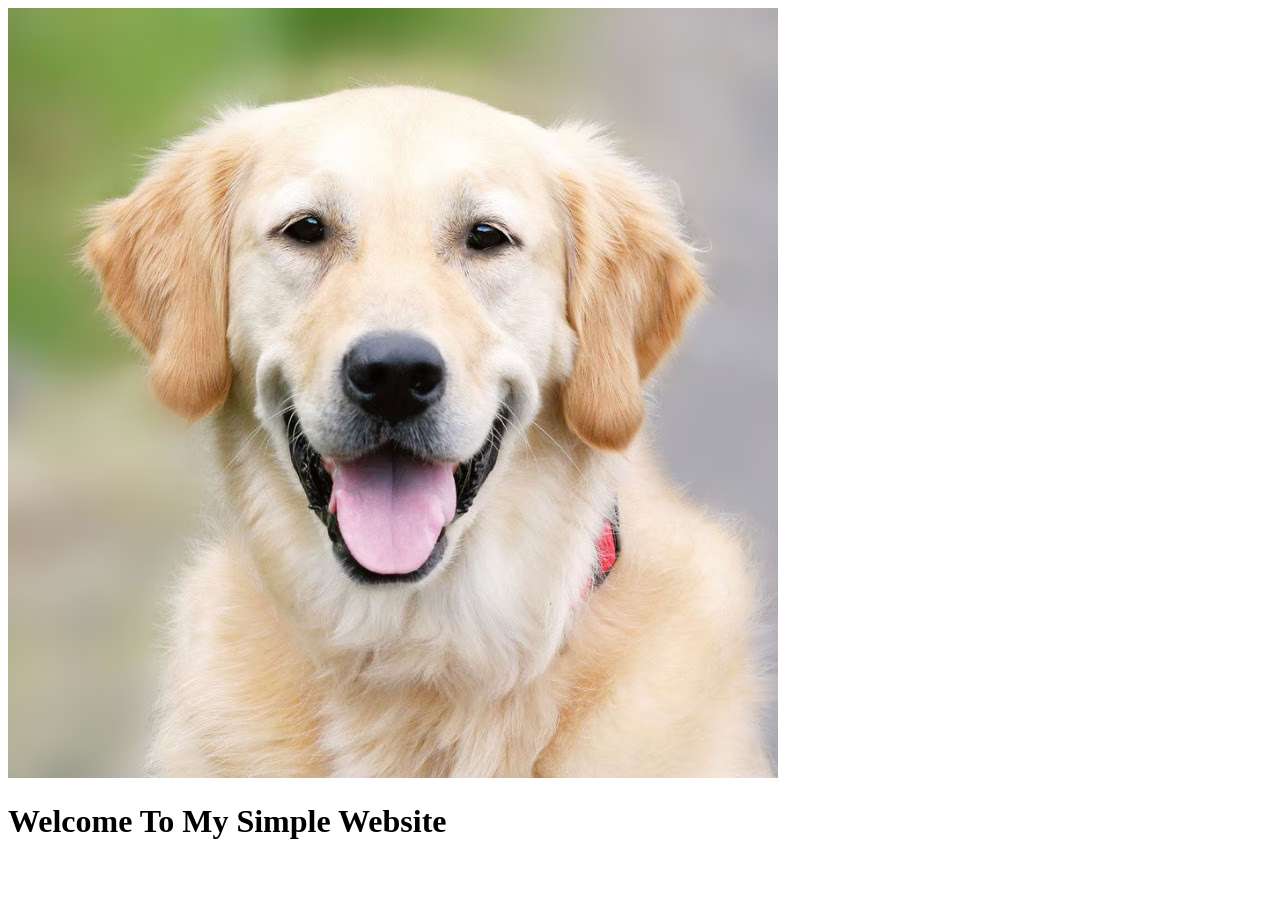
<file: src/main/resources/index.html>
<!DOCTYPE html>
<html lang="en">
<head>
    <meta charset="UTF-8">
    <title>My Simple Website </title>
</head>
<body>
<header>
    <img src="image.jpg" alt="image">
</header>
<h1> Welcome To My Simple Website</h1>

</body>
</html>
</file>
